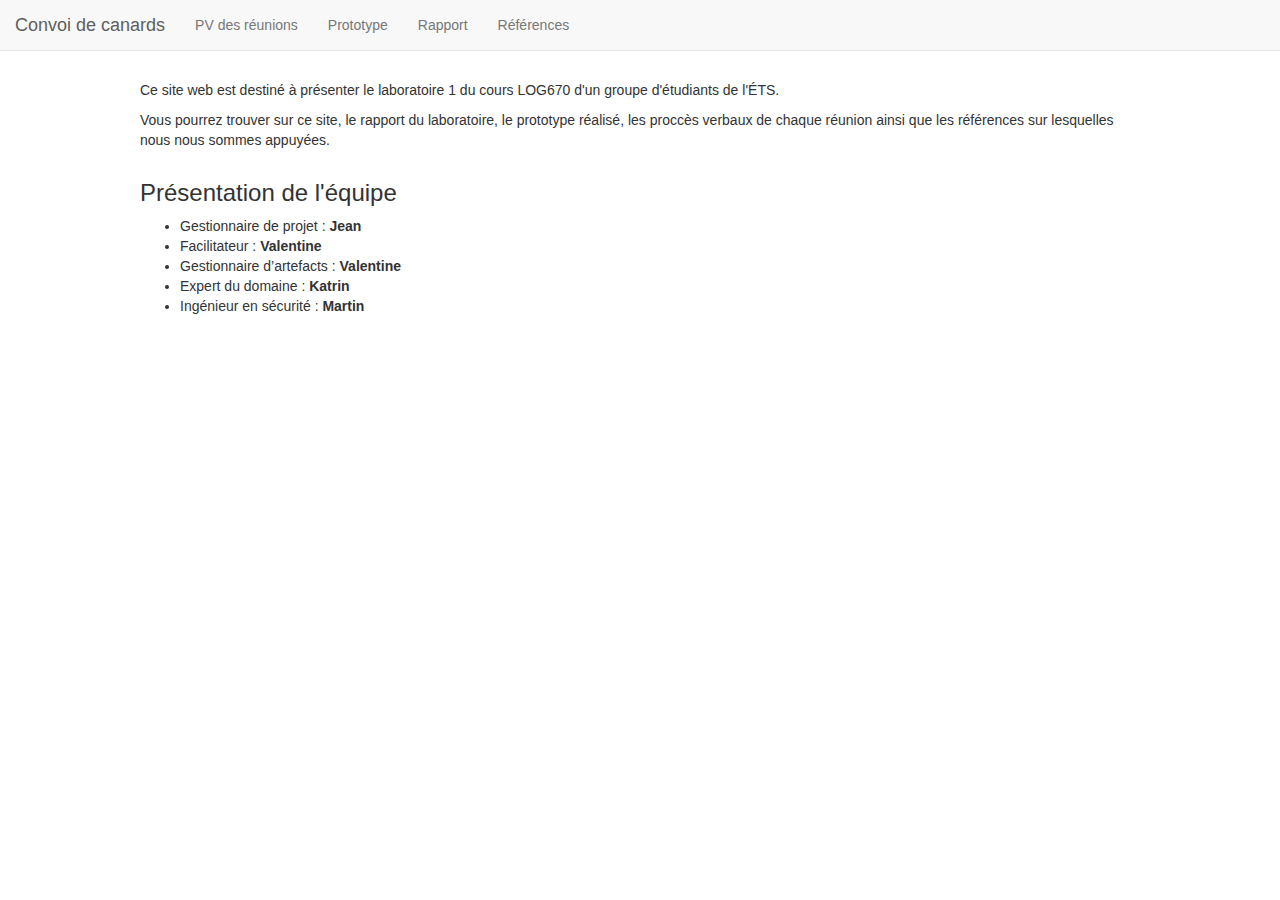
<file: index.html>
<!DOCTYPE HTML>
<html>
	<head>
		<title>Convoi de canards</title>
		<meta name="description" content=""/>
		<meta http-equiv="content-type" content="text/html; charset=utf-8"/>
		<link rel="shortcut icon" type="image/png" href="img/favicon.png"/>
		<link rel="stylesheet" type="text/css" href="css/bootstrap.min.css">
		<link rel="stylesheet" type="text/css" href="css/style.css">
		<script type="text/javascript" src="js/bootstrap.min.js"></script>
	</head>
	
	<body>
		<nav class="navbar navbar-default navbar-fixed-top">
			<div class="container-fluid">
			    <!-- Brand and toggle get grouped for better mobile display -->
			    <div class="navbar-header">
			      <a class="navbar-brand" href="http://iglou.github.io/log670-convoi-de-canards/index.html">Convoi de canards</a>
			    </div>

			    <div class="collapse navbar-collapse" id="bs-example-navbar-collapse-1">
			     	<ul class="nav navbar-nav">
				        <li><a href="pv.html">PV des réunions</a></li>
				        <li><a href="prototype.html">Prototype</a></li>
				        <li><a href="rapport.html">Rapport</a></li>
				        <li><a href="references.html">Références</a></li>
				    </ul>
			    </div><!-- /.navbar-collapse -->
  			</div><!-- /.container-fluid -->
		</nav>
		<div class="container-fluid main">
			<div class="row">
				<p>Ce site web est destiné à présenter le laboratoire 1 du cours LOG670 d'un groupe d'étudiants de l'ÉTS.</p>
				<p>Vous pourrez trouver sur ce site, le rapport du laboratoire, le prototype réalisé, les proccès verbaux de chaque réunion ainsi que les références sur lesquelles nous nous sommes appuyées.</p>
			</div>
			<div class="row">
				<h3>Présentation de l'équipe</h3>
				<ul>
					<li>Gestionnaire de projet : <strong>Jean</strong></li>
					<li>Facilitateur : <strong>Valentine</strong></li>
					<li>Gestionnaire d’artefacts : <strong>Valentine</strong></li>
					<li>Expert du domaine : <strong>Katrin</strong></li>
					<li>Ingénieur en sécurité : <strong>Martin</strong></li>
				</ul>
			</div>
		</div>
	</body>
	
</html>
</file>
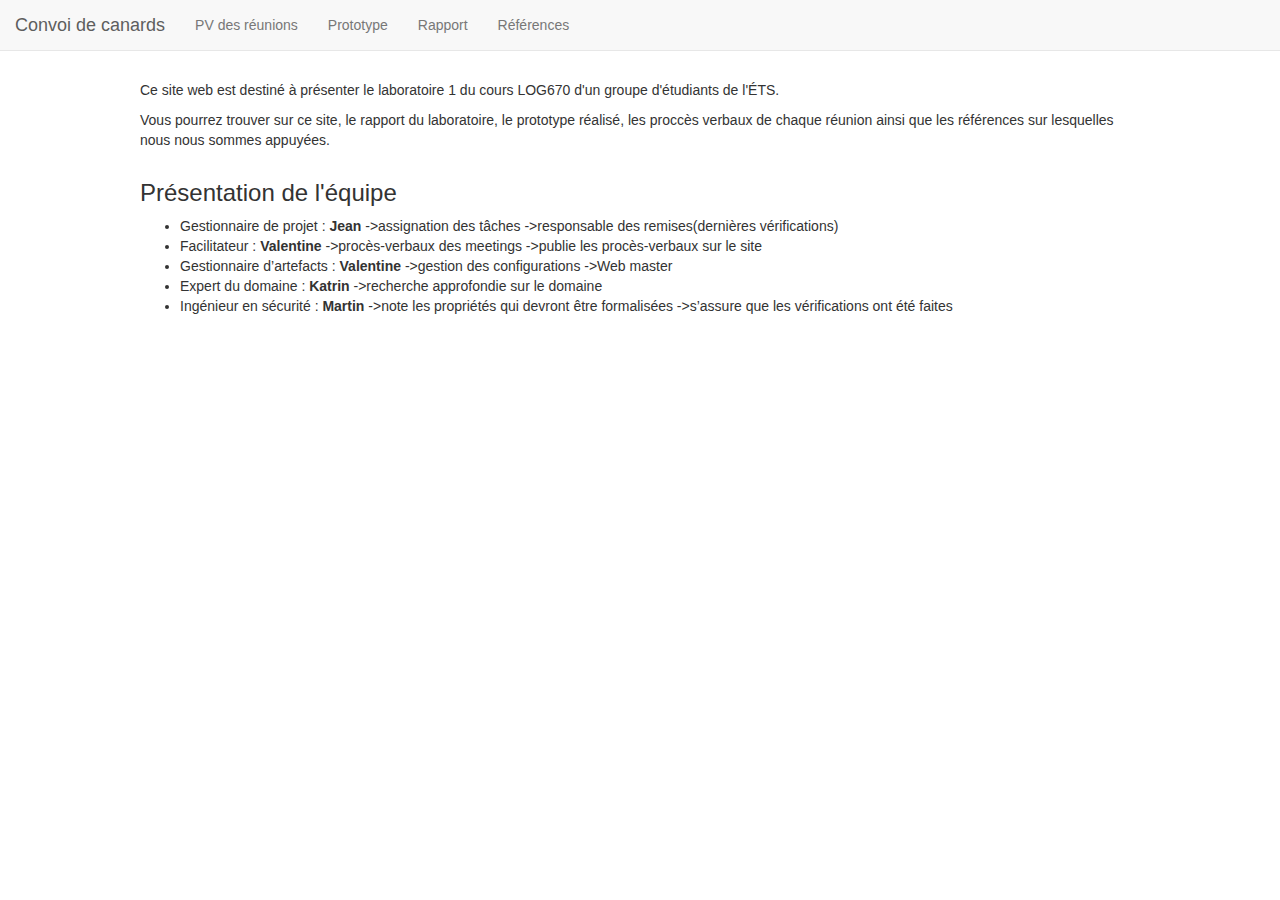
<file: presentation.html>
<!DOCTYPE HTML>
<html>
	<head>
		<title>Convoi de canards</title>
		<meta name="description" content=""/>
		<meta http-equiv="content-type" content="text/html; charset=utf-8"/>
		<link rel="shortcut icon" type="image/png" href="img/favicon.png"/>
		<link rel="stylesheet" type="text/css" href="css/bootstrap.min.css">
		<link rel="stylesheet" type="text/css" href="css/style.css">
		<script type="text/javascript" src="js/bootstrap.min.js"></script>
	</head>
	
	<body>
		<nav class="navbar navbar-default navbar-fixed-top">
			<div class="container-fluid">
			    <!-- Brand and toggle get grouped for better mobile display -->
			    <div class="navbar-header">
			      <a class="navbar-brand" href="http://iglou.github.io/log670-convoi-de-canards/">Convoi de canards</a>
			    </div>

			    <div class="collapse navbar-collapse" id="bs-example-navbar-collapse-1">
			     	<ul class="nav navbar-nav">
				        <li><a href="pv.html">PV des réunions</a></li>
				        <li><a href="prototype.html">Prototype</a></li>
				        <li><a href="rapport.html">Rapport</a></li>
				        <li><a href="references.html">Références</a></li>
				    </ul>
			    </div><!-- /.navbar-collapse -->
  			</div><!-- /.container-fluid -->
		</nav>
		<div class="container-fluid main">
			<div class="row">
				<p>Ce site web est destiné à présenter le laboratoire 1 du cours LOG670 d'un groupe d'étudiants de l'ÉTS.</p>
				<p>Vous pourrez trouver sur ce site, le rapport du laboratoire, le prototype réalisé, les proccès verbaux de chaque réunion ainsi que les références sur lesquelles nous nous sommes appuyées.</p>
			</div>
			<div class="row">
				<h3>Présentation de l'équipe</h3>
				<ul>
					<li>Gestionnaire de projet : <strong>Jean</strong>
						->assignation des tâches 
						->responsable des remises(dernières vérifications)</li>
					<li>Facilitateur : <strong>Valentine</strong>
						->procès-verbaux des meetings 
						->publie les procès-verbaux sur le site</li>
					<li>Gestionnaire d’artefacts : <strong>Valentine</strong>
						->gestion des configurations 
						->Web master</li>
					<li>Expert du domaine : <strong>Katrin</strong>
						->recherche approfondie sur le domaine</li>
					<li>Ingénieur en sécurité : <strong>Martin</strong>
						->note les propriétés qui devront être formalisées 
						->s’assure que les vérifications ont été faites</li>
				</ul>
			</div>
		</div>
	</body>
	
</html>
</file>
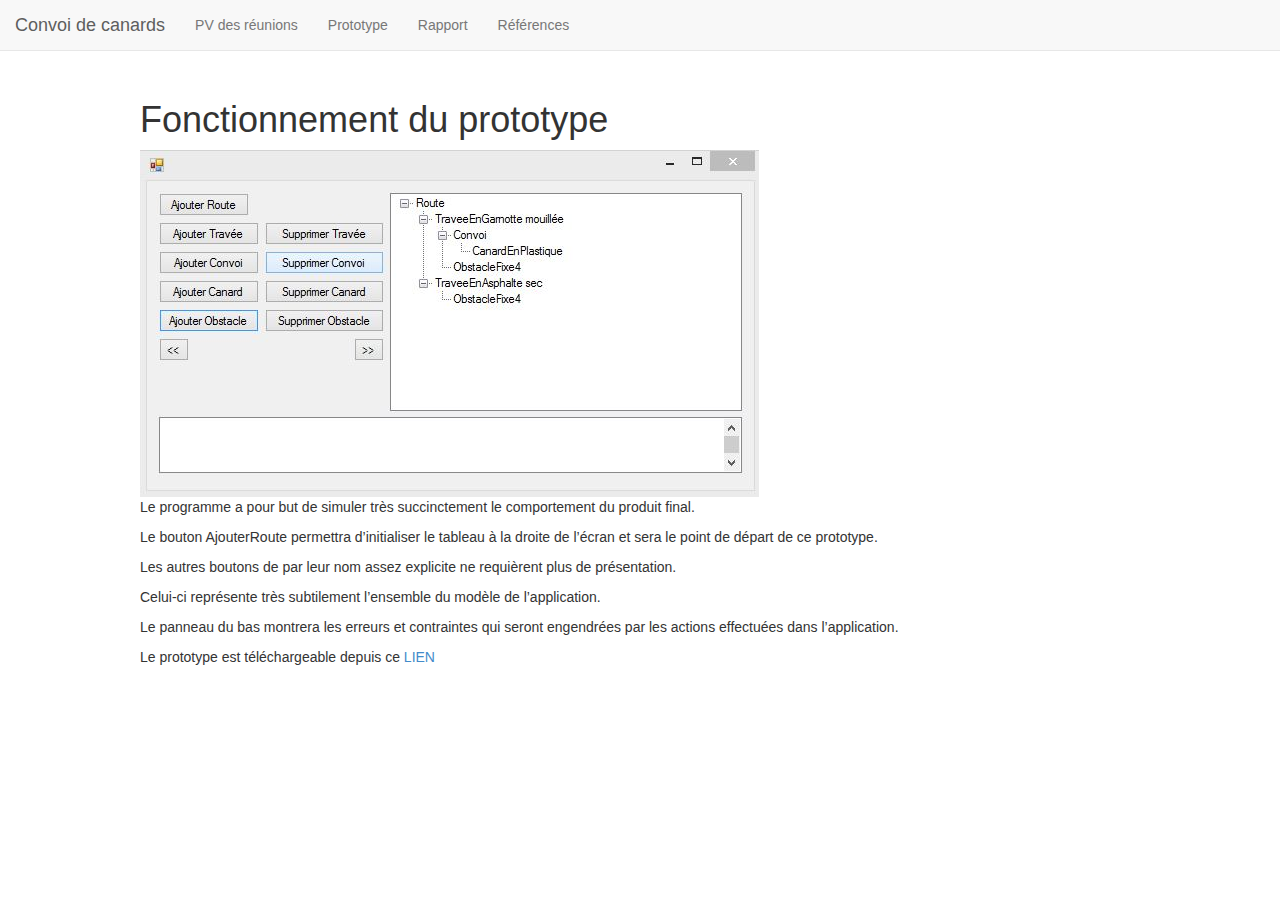
<file: prototype.html>
<!DOCTYPE HTML>
<html>
	<head>
		<title>Convoi de canards</title>
		<meta name="description" content=""/>
		<meta http-equiv="content-type" content="text/html; charset=utf-8"/>
		<link rel="shortcut icon" type="image/png" href="img/favicon.png"/>
		<link rel="stylesheet" type="text/css" href="css/bootstrap.min.css">
		<link rel="stylesheet" type="text/css" href="css/style.css">
		<script type="text/javascript" src="js/bootstrap.min.js"></script>
	</head>
	
	<body>
		<nav class="navbar navbar-default navbar-fixed-top">
			<div class="container-fluid">
			    <!-- Brand and toggle get grouped for better mobile display -->
			    <div class="navbar-header">
			      <a class="navbar-brand" href="http://iglou.github.io/log670-convoi-de-canards/index.html">Convoi de canards</a>
			    </div>

			    <div class="collapse navbar-collapse" id="bs-example-navbar-collapse-1">
			     	<ul class="nav navbar-nav">
				        <li><a href="pv.html">PV des réunions</a></li>
				        <li><a href="prototype.html">Prototype</a></li>
				        <li><a href="rapport.html">Rapport</a></li>
				        <li><a href="references.html">Références</a></li>
				    </ul>
			    </div><!-- /.navbar-collapse -->
  			</div><!-- /.container-fluid -->
		</nav>

		<div class="container-fluid main">
			<div class="row">
				<h1>Fonctionnement du prototype</h1>
				<img src="img/prototype.jpg">
				<p>Le programme a pour but de simuler très succinctement  le comportement du produit final.</p>
				<p>Le bouton AjouterRoute permettra d’initialiser le tableau à la droite de l’écran et sera le point de départ de ce prototype.</p>
				<p>Les autres boutons de par leur nom assez explicite ne requièrent plus de présentation.</p>
				<p>Celui-ci représente très subtilement l’ensemble du modèle de l’application. </p>
				<p>Le panneau  du bas montrera les erreurs  et contraintes qui seront engendrées par les actions effectuées dans l’application.</p>
				<p>Le prototype est téléchargeable depuis ce <a href="https://www.dropbox.com/sh/g2wmt83s6ai0tvg/AAAmm6nNDu3Qq9A9dNPRyrMna?dl=0">LIEN</a></p>
			</div>
		</div>
	</body>
	
</html>
</file>
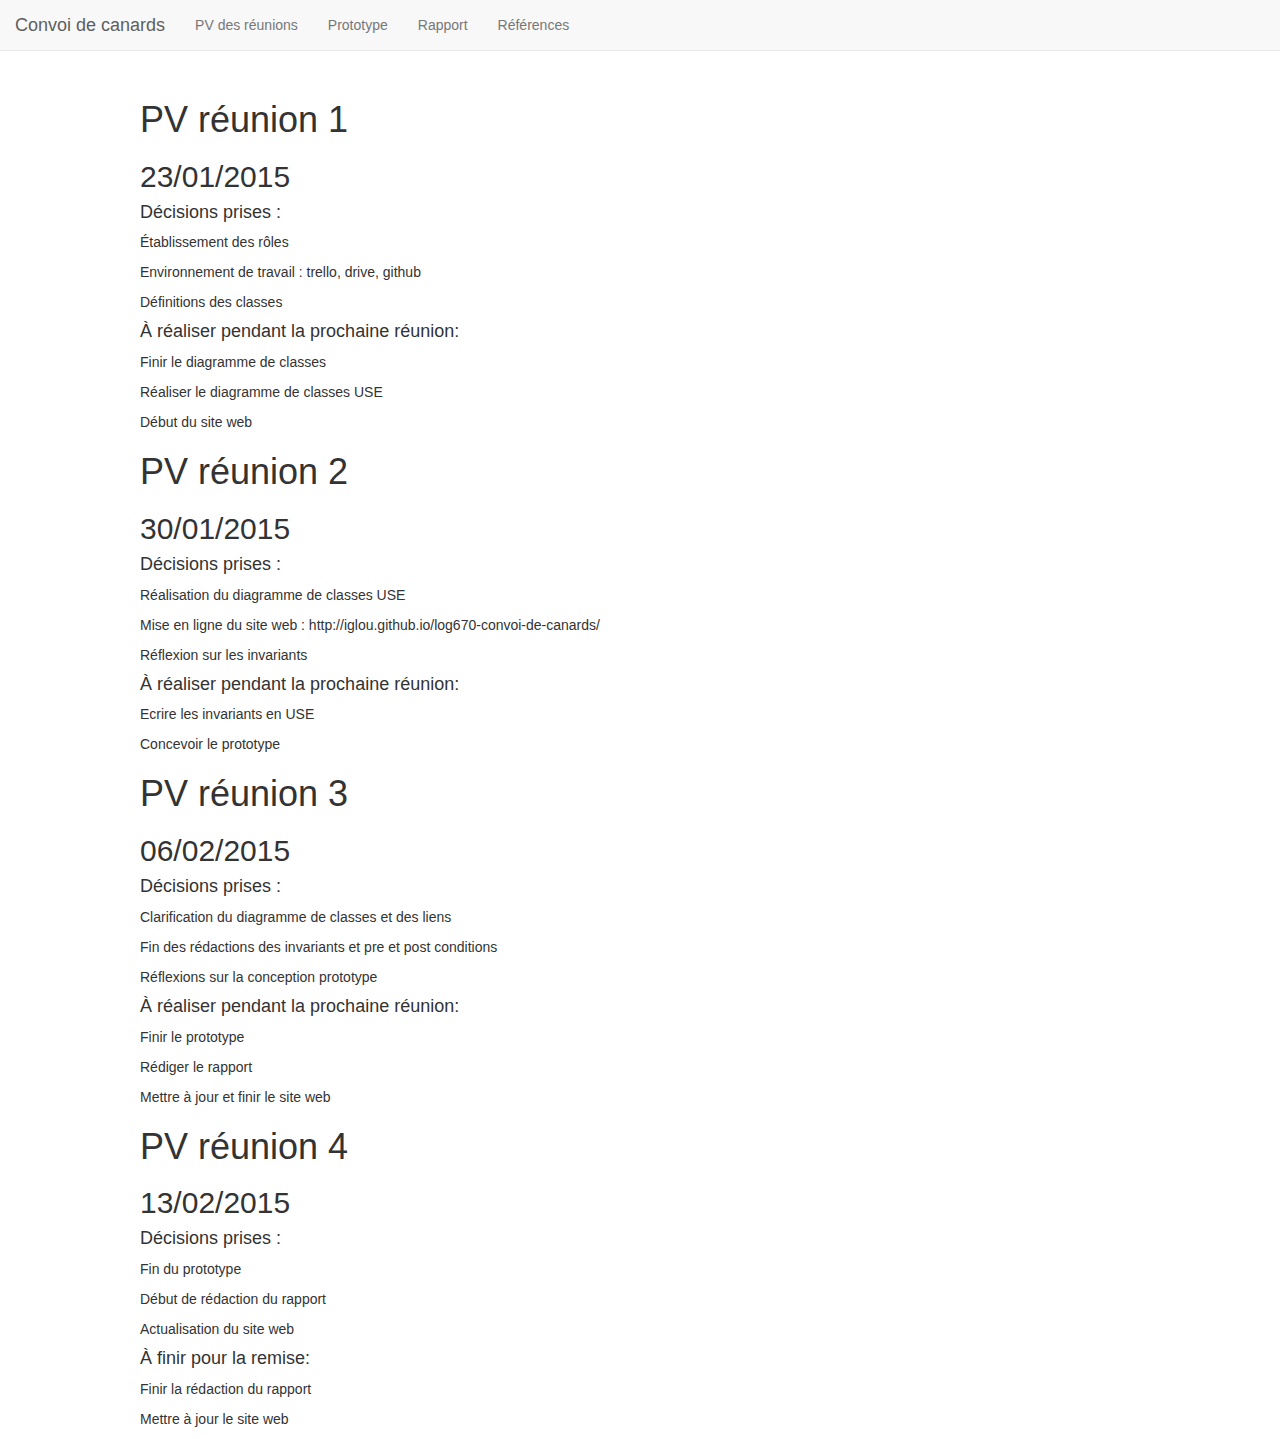
<file: pv.html>
<!DOCTYPE HTML>
<html>
	<head>
		<title>Convoi de canards</title>
		<meta name="description" content=""/>
		<meta http-equiv="content-type" content="text/html; charset=utf-8"/>
		<link rel="shortcut icon" type="image/png" href="img/favicon.png"/>
		<link rel="stylesheet" type="text/css" href="css/bootstrap.min.css">
		<link rel="stylesheet" type="text/css" href="css/style.css">
		<script type="text/javascript" src="js/bootstrap.min.js"></script>
	</head>
	
	<body>
		<nav class="navbar navbar-default navbar-fixed-top">
			<div class="container-fluid">
			    <!-- Brand and toggle get grouped for better mobile display -->
			    <div class="navbar-header">
			      <a class="navbar-brand" href="http://iglou.github.io/log670-convoi-de-canards/index.html">Convoi de canards</a>
			    </div>

			    <div class="collapse navbar-collapse" id="bs-example-navbar-collapse-1">
			     	<ul class="nav navbar-nav">
				        <li><a href="pv.html">PV des réunions</a></li>
				        <li><a href="prototype.html">Prototype</a></li>
				        <li><a href="rapport.html">Rapport</a></li>
				        <li><a href="references.html">Références</a></li>
				    </ul>
			    </div><!-- /.navbar-collapse -->
  			</div><!-- /.container-fluid -->
		</nav>

		<div class="container-fluid main">
			<div class="row">
				<h1>PV réunion 1</h1>
				<h2>23/01/2015</h2>
				<h4>Décisions prises :</h4>
				<p>Établissement des rôles</p>
				<p>Environnement de travail : trello, drive, github</p>
				<p>Définitions des classes</p>

				<h4>À réaliser pendant la prochaine réunion: </h4>
				<p>Finir le diagramme de classes</p>
				<p>Réaliser le diagramme de classes USE</p>
				<p>Début du site web</p>


				<h1>PV réunion 2</h1>
				<h2>30/01/2015</h2>

				<h4>Décisions prises :</h4>
				<p>Réalisation du diagramme de classes USE</p>
				<p>Mise en ligne du site web : http://iglou.github.io/log670-convoi-de-canards/</p>
				<p>Réflexion sur les invariants</p>

				<h4>À réaliser pendant la prochaine réunion: </h4>
				<p>Ecrire les invariants en USE</p>
				<p>Concevoir le prototype</p>

				<h1>PV réunion 3</h1>
				<h2>06/02/2015</h2>

				<h4>Décisions prises :</h4>
				<p>Clarification du diagramme de classes et des liens</p>
				<p>Fin des rédactions des invariants et pre et post conditions</p>
				<p>Réflexions sur la conception prototype</p>

				<h4>À réaliser pendant la prochaine réunion: </h4>
				<p>Finir le prototype</p>
				<p>Rédiger le rapport</p>
				<p>Mettre à jour et finir le site web</p>

				<h1>PV réunion 4</h1>
				<h2>13/02/2015</h2>

				<h4>Décisions prises :</h4>
				<p>Fin du prototype</p>
				<p>Début de rédaction du rapport</p>
				<p>Actualisation du site web</p>

				<h4>À finir pour la remise: </h4>
				<p>Finir la rédaction du rapport</p>
				<p>Mettre à jour le site web</p>

			</div>
		</div>
	</body>
	
</html>
</file>
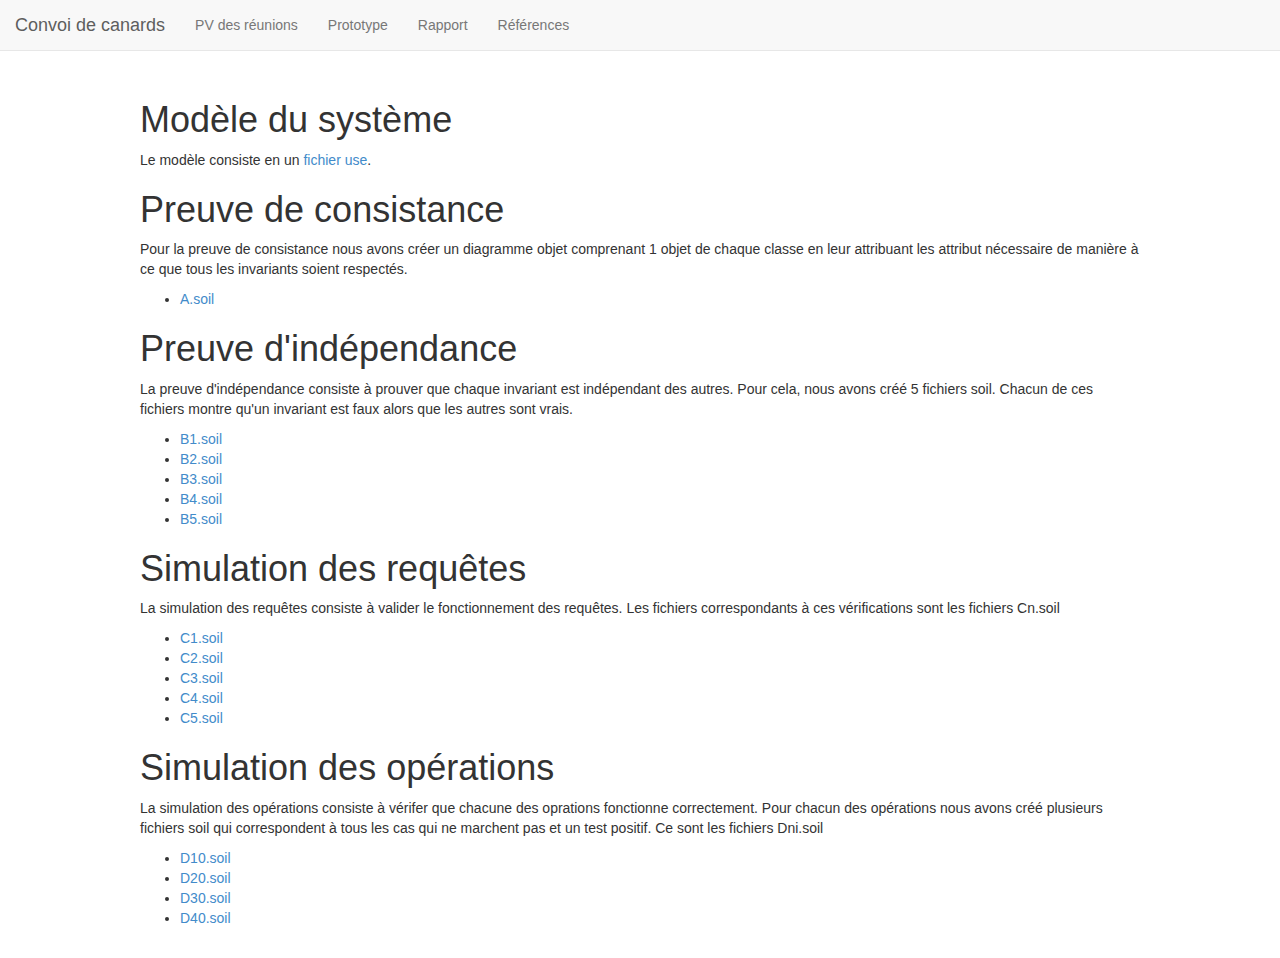
<file: rapport.html>
<!DOCTYPE HTML>
<html>
	<head>
		<title>Convoi de canards</title>
		<meta name="description" content=""/>
		<meta http-equiv="content-type" content="text/html; charset=utf-8"/>
		<link rel="shortcut icon" type="image/png" href="img/favicon.png"/>
		<link rel="stylesheet" type="text/css" href="css/bootstrap.min.css">
		<link rel="stylesheet" type="text/css" href="css/style.css">
		<script type="text/javascript" src="js/bootstrap.min.js"></script>
	</head>
	
	<body>
		<nav class="navbar navbar-default navbar-fixed-top">
			<div class="container-fluid">
			    <!-- Brand and toggle get grouped for better mobile display -->
			    <div class="navbar-header">
			      <a class="navbar-brand" href="http://iglou.github.io/log670-convoi-de-canards/index.html">Convoi de canards</a>
			    </div>

			    <div class="collapse navbar-collapse" id="bs-example-navbar-collapse-1">
			     	<ul class="nav navbar-nav">
				        <li><a href="pv.html">PV des réunions</a></li>
				        <li><a href="prototype.html">Prototype</a></li>
				        <li><a href="rapport.html">Rapport</a></li>
				        <li><a href="references.html">Références</a></li>
				    </ul>
			    </div><!-- /.navbar-collapse -->
  			</div><!-- /.container-fluid -->
		</nav>

		<div class="container-fluid main">
			<div class="row">
				<h1>Modèle du système</h1>
				<p>Le modèle consiste en un <a href="https://raw.githubusercontent.com/iglou/log670-convoi-de-canards/master/model_canard/modele_convoi.use">fichier use</a>.</p>
				<h1>Preuve de consistance</h1>
				<p>Pour la preuve de consistance nous avons créer un diagramme objet comprenant 1 objet de chaque classe en leur attribuant les attribut nécessaire de manière à ce que tous les invariants soient respectés.</p>
				<ul>
					<li><a href="https://raw.githubusercontent.com/iglou/log670-convoi-de-canards/master/model_canard/A.soil">A.soil</a></li>
				</ul>
				<h1>Preuve d'indépendance</h1>
				<p>La preuve d'indépendance consiste à prouver que chaque invariant est indépendant des autres. Pour cela, nous avons créé 5 fichiers soil. Chacun de ces fichiers montre qu'un invariant est faux alors que les autres sont vrais.</p>
				<ul>
					<li><a href="https://github.com/iglou/log670-convoi-de-canards/raw/master/model_canard/B1.soil">B1.soil</a></li>
					<li><a href="https://github.com/iglou/log670-convoi-de-canards/raw/master/model_canard/B2.soil">B2.soil</a></li>
					<li><a href="https://github.com/iglou/log670-convoi-de-canards/raw/master/model_canard/B3.soil">B3.soil</a></li>
					<li><a href="https://github.com/iglou/log670-convoi-de-canards/raw/master/model_canard/B4.soil">B4.soil</a></li>
					<li><a href="https://github.com/iglou/log670-convoi-de-canards/raw/master/model_canard/B5.soil">B5.soil</a></li>
				</ul>
				<h1>Simulation des requêtes</h1>
				<p>La simulation des requêtes consiste à valider le fonctionnement des requêtes. Les fichiers correspondants à ces vérifications sont les fichiers Cn.soil</p>
				<ul>
					<li><a href="https://github.com/iglou/log670-convoi-de-canards/raw/master/model_canard/C1.soil">C1.soil</a></li>
					<li><a href="https://github.com/iglou/log670-convoi-de-canards/raw/master/model_canard/C2.soil">C2.soil</a></li>
					<li><a href="https://github.com/iglou/log670-convoi-de-canards/raw/master/model_canard/C3.soil">C3.soil</a></li>
					<li><a href="https://github.com/iglou/log670-convoi-de-canards/raw/master/model_canard/C4.soil">C4.soil</a></li>
					<li><a href="https://github.com/iglou/log670-convoi-de-canards/raw/master/model_canard/C5.soil">C5.soil</a></li>
				</ul>
				<h1>Simulation des opérations</h1>
				<p>La simulation des opérations consiste à vérifer que chacune des oprations fonctionne correctement. Pour chacun des opérations nous avons créé plusieurs fichiers soil qui correspondent à tous les cas qui ne marchent pas et un test positif. Ce sont les fichiers Dni.soil</p>
				<ul>
					<li><a href="https://github.com/iglou/log670-convoi-de-canards/raw/master/model_canard/D10.soil">D10.soil</a></li>
					<li><a href="https://github.com/iglou/log670-convoi-de-canards/raw/master/model_canard/D20.soil">D20.soil</a></li>
					<li><a href="https://github.com/iglou/log670-convoi-de-canards/raw/master/model_canard/D30.soil">D30.soil</a></li>
					<li><a href="https://github.com/iglou/log670-convoi-de-canards/raw/master/model_canard/D40.soil">D40.soil</a></li>
				</ul>
				<br>
			</div>
		</div>
	</body>
	
</html>
</file>
<file: css/style.css>
.main{
	margin: 0 auto;
	margin-top: 80px;
	max-width: 1000px;
}
</file>
